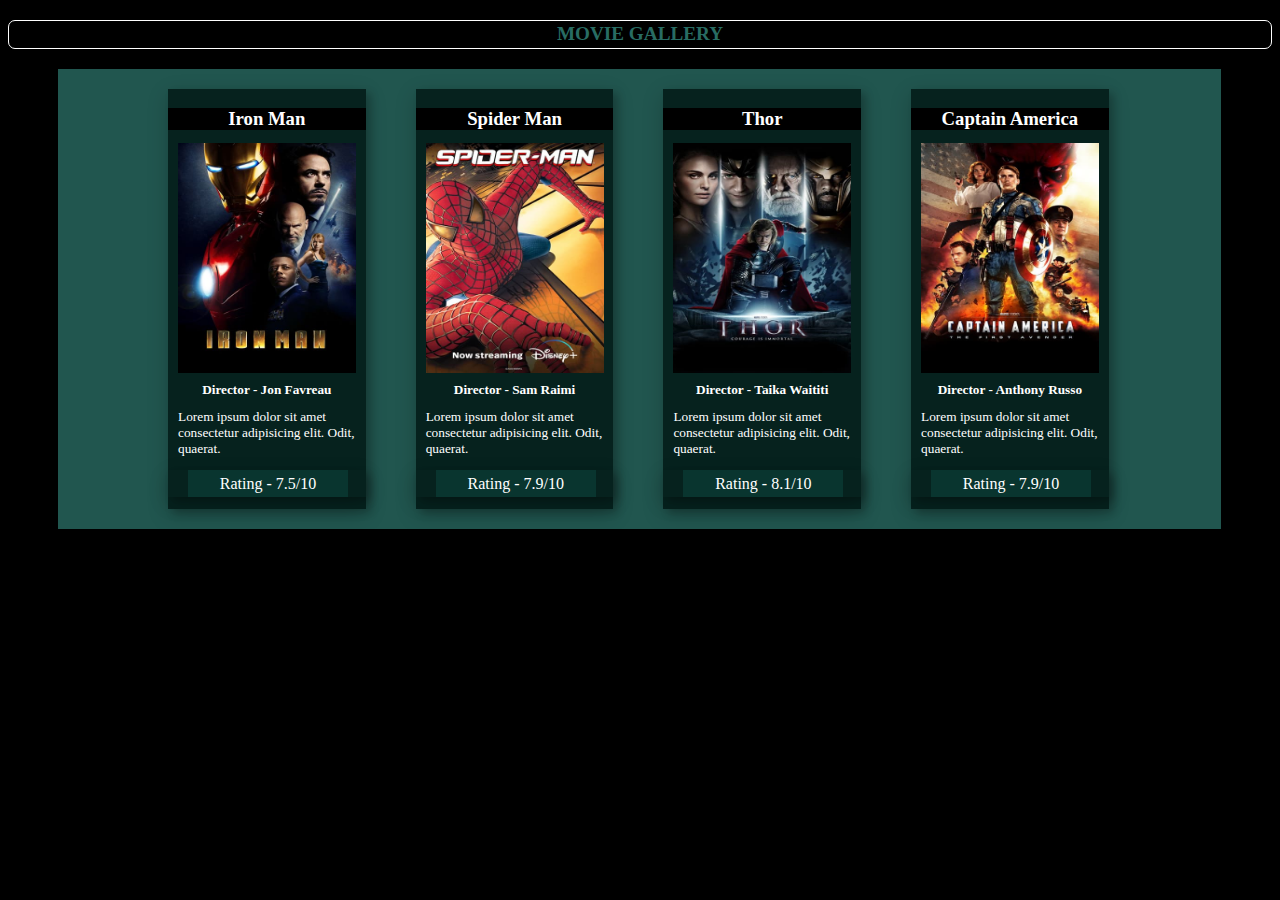
<file: index.html>
<!DOCTYPE html>
<html lang="en">

<head>
    <meta charset="UTF-8">
    <meta name="viewport" content="width=device-width, initial-scale=1.0">
    <title>Document</title>
    <link rel="stylesheet" href="./moviegallery.css">
</head>

<body>
    <h1 class="j1">MOVIE GALLERY</h1>
    <div id="d1">

        <div class="c c1">
            <h3 class="j2">Iron Man</h3>
            <img src="./images/ironman.jpg" alt="">
            <h5>Director - Jon Favreau</h5>
            <p id="p1">Lorem ipsum dolor sit amet consectetur adipisicing elit. Odit, quaerat.</p>
            <div class="c2">
                <p id="p2">Rating - 7.5/10</p>
            </div>
        </div>
        <div class="c">
            <h3 class="j2">Spider Man</h3>
            <img src="./images/spiderman.jpg" alt="">
            <h5>Director - Sam Raimi</h5>
            <p id="p1">Lorem ipsum dolor sit amet consectetur adipisicing elit. Odit, quaerat.</p>
            <div class="c2">
                <p id="p2">Rating - 7.9/10</p>
            </div>
        </div>
        <div class="c">
            <h3 class="j2">Thor</h3>
            <img src="./images/thor.jpg" alt="">
            <h5>Director - Taika Waititi</h5>
            <p id="p1">Lorem ipsum dolor sit amet consectetur adipisicing elit. Odit, quaerat.</p>
            <div class="c2">
                <p id="p2">Rating - 8.1/10</p>
            </div>
        </div>
        <div class="c">
            <h3 class="j2">Captain America</h3>
            <img src="./images/captainamerica.jpg" alt="">
            <h5>Director - Anthony Russo</h5>
            <p id="p1">Lorem ipsum dolor sit amet consectetur adipisicing elit. Odit, quaerat.</p>
            <div class="c2">
                <p id="p2">Rating - 7.9/10</p>
            </div>
        </div>
    </div>
</body>
</html>
</file>
<file: moviegallery.css>
body{
    background-color: black;
}
.j1{
    height: 25px;
    background-color: black;
    border: 1px white solid;
    border-radius: 7px;
    color: rgb(40, 108, 99);
    text-align: center;
    margin-top: 20px;
    font-size: larger;
    padding-top: 2px;
}
#d1{
    height: 460px;
    width: 92%;
    background-color: rgb(33, 86, 79);
    margin-left: 50px;
    margin-top: 20px;
}
.c{
    height: 420px;
    width: 17%;
    background-color: rgb(6, 34, 30);
    margin-left: 50px;
    float: left;
    margin-top: 20px;

    /* box-shadow: 0 4px 8px 0 rgba(0, 0, 0, 0.2), 0 6px 20px 0 rgba(0, 0, 0, 0.19); */

}
.c1{
    margin-left: 110px;
}
.j2{
    background-color: black;
    color: white;
    text-align: center;
}
img{
height: 230px;
    width: 90%;
    margin-top: -5px;
    margin-left: 10px;
}
h5{
    color: white;
    text-align: center;
    margin-top: 5px;
}
#p1{
    color: white;
    margin-top: -12px;
    margin-left: 10px;
    font-size: smaller;
}
#p2{
    color: white;
    margin-top: 10px;
    text-align: center;
    background-color: rgb(9, 53, 47);
    height: 22px;
    width: 160px;
    margin-left: 20px;
    padding-top: 5px;
}
.c{
    box-shadow: 5px 4px 8px 0 rgba(0, 0, 0, 0.2), 0 6px 20px 0 rgba(0, 0, 0, 0.19);
}
.c2{
    box-shadow: 5px 4px 8px 0 rgba(0, 0, 0, 0.2), 0 6px 20px 0 rgba(0, 0, 0, 0.19);
}
</file>
